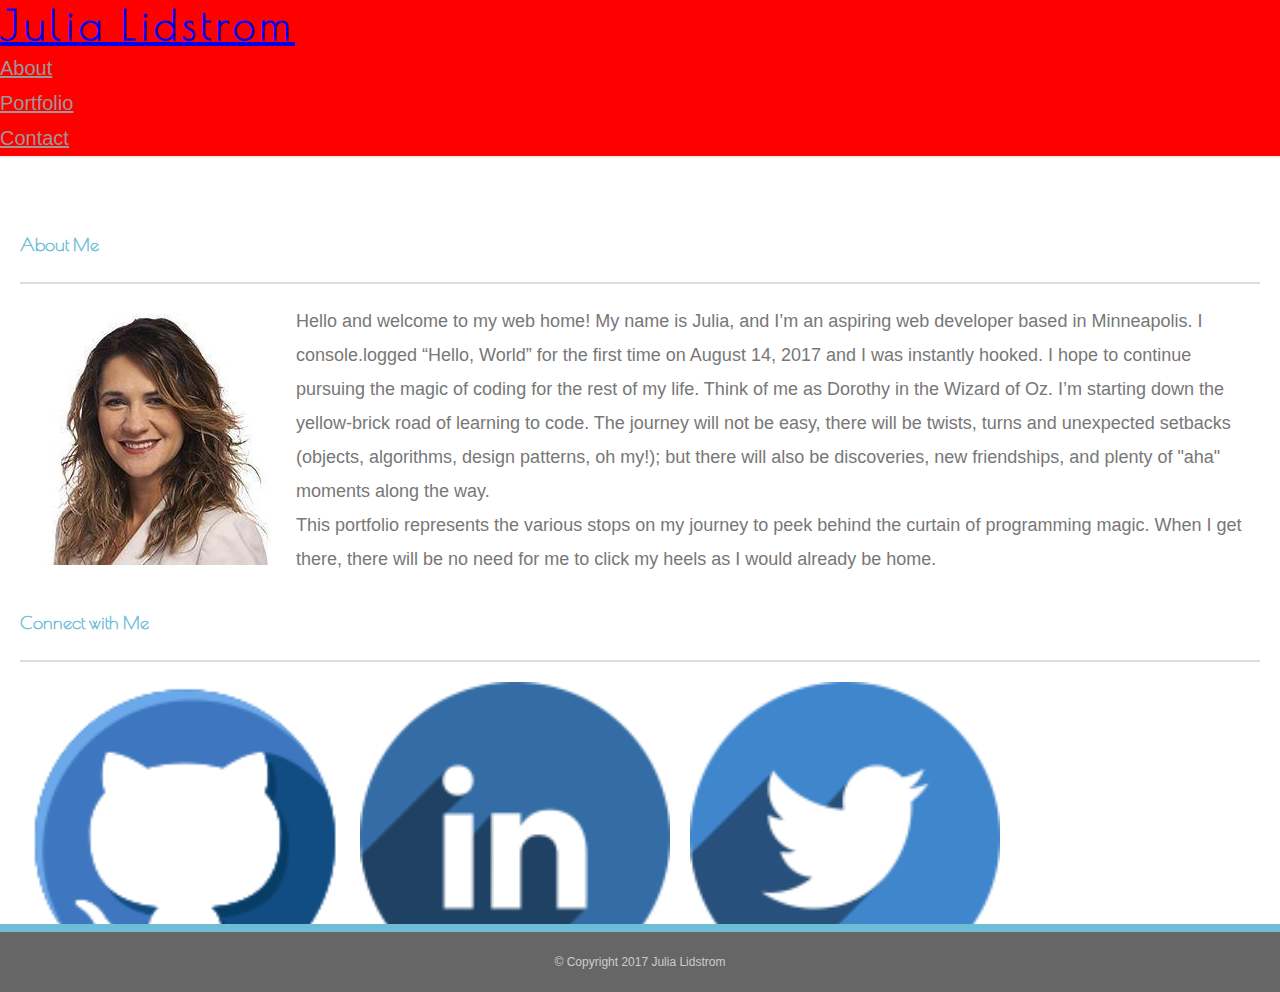
<file: index.html>
<!DOCTYPE html>
<html lang="en">
<head>
	<meta charset="UTF-8">
	<title>Julia Lidstrom</title>
	<meta name="viewport" content="width=device-width, initial-scale=1, shrink-to-fit=no">
	<link rel="stylesheet" href="assets/css/reset.css">
	<link href="https://fonts.googleapis.com/css?family=Poiret+One" rel="stylesheet">
	<link rel="icon" type="image/png" sizes="16x16" href="assets/images/favicon.png">
	<link rel="stylesheet" href="https://maxcdn.bootstrapcdn.com/bootstrap/4.0.0-beta.2/css/bootstrap.min.css" integrity="sha384-PsH8R72JQ3SOdhVi3uxftmaW6Vc51MKb0q5P2rRUpPvrszuE4W1povHYgTpBfshb" crossorigin="anonymous">
	<link rel="stylesheet" href="assets/css/style.css">
</head>
 	<body>
	 <!-- Headers and Nav Bar -->
	 	<header>
			<nav class="navbar navbar-light bg-light navbar-custom"> 
				<a class="navbar-brand logo" href="#">Julia Lidstrom</a>
					<ul class="nav justify-content-end">
						<li class="nav-item">
							<a class="nav-link active" href="index.html">About</a>
						</li>
						<li class="nav-item">
							<a class="nav-link active" href="portfolio.html">Portfolio</a>
						</li>
						<li class="nav-item">
							<a class="nav-link active" href="contact.html">Contact</a></li>				
					</ul>
				</div>
			</nav>
	 	</header>
	 		<!-- Main content -->
		<div class="container">
			<div class="row">
				<div class="col-md-8 col-sm-12">
					<div class="addingPadding">
						<h1>About Me</h1>
						<div class="row">
							<div class="col-lg-12">
								<img src="assets/images/Headshot.jpg" alt="Julia's Headshot" class=" img-thumbnail img-fluid">
																		
								<p>Hello and welcome to my web home! My name is Julia, and I’m an aspiring web developer based in Minneapolis. I console.logged “Hello, World” for the first time on August 14, 2017 and I was instantly hooked. I hope to continue pursuing the magic of coding for the rest of my life. Think of me as Dorothy in the Wizard of Oz. I’m starting down the yellow-brick road of learning to code. The journey will not be easy, there will be twists, turns and unexpected setbacks (objects, algorithms, design patterns, oh my!); but there will also be discoveries, new friendships, and plenty of "aha" moments along the way. </p>

								<p>This portfolio represents the various stops on my journey to peek behind the curtain of programming magic. When I get there, there will be no need for me to click my heels as I would already be home.</p>
								
							</div>
						</div>
					</div>
				</div>
		<!-- Connect with Me Section -->
				<div class="col-md-4 col-sm-12">
						<div class="addingPadding">
							<div class="card text-center">
					   			<div class="card-body">
					      			<h4 class="card-title">Connect with Me</h4>
					  					<a href="https://github.com/JuliaLid" target="_blank" class="hvr-pulse">
										<img src="assets/images/Github.png" alt="GitHub Logo" class="social img-fluid">
										</a>

										<a href="https://www.linkedin.com/in/julialidstrom/" target="_blank" class="hvr-pulse"> 
											<img src="assets/images/linkedin.png" alt="LinkedIn Logo" class="social img-fluid">
										</a>

										<a href="https://twitter.com/Russian_Jules" target="_blank" class="hvr-pulse">
											<img src="assets/images/twitter.png" alt="Twitter Logo" class="social img-fluid">
										</a>
						 		</div>
							</div>
						</div>
					</div>
				</div>
		<!-- Footer -->
				<footer id="footer" >
				<!-- <div class="container"> -->
					<span class="text-muted">&copy; Copyright 2017 Julia Lidstrom</span>
				<!-- </div> -->
				</footer>
		</div>
 	</body>
</html>
</file>
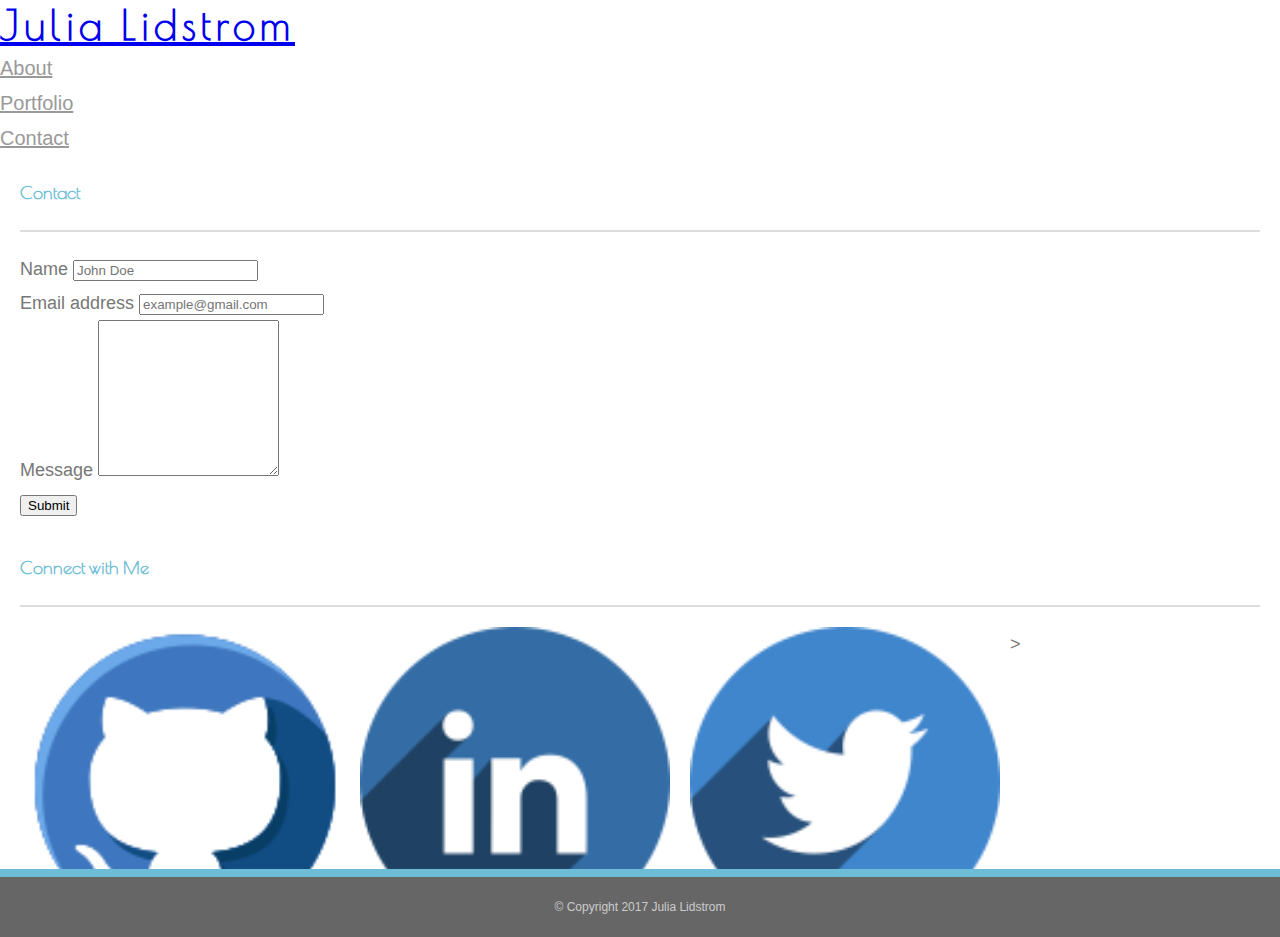
<file: contact.html>
<!DOCTYPE html>
<html lang="en">
<head>
<meta charset="UTF-8">
	<title>Julia Lidstrom</title>
	<meta name="viewport" content="width=device-width, initial-scale=1, shrink-to-fit=no">
	<link rel="stylesheet" href="assets/css/reset.css">
	<link href="https://fonts.googleapis.com/css?family=Poiret+One" rel="stylesheet">
	<link rel="icon" type="image/png" sizes="16x16" href="assets/images/favicon.png">
	<link rel="stylesheet" href="https://maxcdn.bootstrapcdn.com/bootstrap/4.0.0-beta.2/css/bootstrap.min.css" integrity="sha384-PsH8R72JQ3SOdhVi3uxftmaW6Vc51MKb0q5P2rRUpPvrszuE4W1povHYgTpBfshb" crossorigin="anonymous">
	<link rel="stylesheet" href="assets/css/style.css">
</head>
 	<body>
	 <!-- Headers and Nav Bar -->
	 	<header>
			<nav class="navbar navbar-light bg-light"> 
				<a class="navbar-brand logo" href="#">Julia Lidstrom</a>
					<ul class="nav justify-content-end">
						<li class="nav-item">
							<a class="nav-link active" href="index.html">About</a>
						</li>
						<li class="nav-item">
							<a class="nav-link active" href="portfolio.html">Portfolio</a>
						</li>
						<li class="nav-item">
							<a class="nav-link active" href="contact.html">Contact</a></li>				
					</ul>
				</div>
			</nav>
	 	</header>
	 		<!-- Main content -->
		<div class="container">
			<div class="row">
				<div class="col-md-8">
					<div class="addingPadding">
						<h1>Contact</h1>
							<div class="row">
								<div class="col-md-12">
									<form>
										 <div class="form-group">
										   	 <label for="InputName">Name</label>
										   	 <input type="text" class="form-control" id="InputName" placeholder="John Doe">
										  </div> 

										  <div class="form-group">
										    <label for="InputEmail1">Email address</label>
										   	 <input type="email" class="form-control" id="InputEmail1" placeholder="example@gmail.com">
										 </div>

										  <div class="form-group">
										    <label for="exampleFormControlTextarea1">Message</label>
										    <textarea class="form-control" id="exampleFormControlTextarea1" rows="10"></textarea>
										  </div>

									  	  <button type="submit" class="btn btn-primary">Submit</button>
									</form>
								</div>	
							</div>
					</div>
				</div>
		
	<!-- Connect with Me Section -->
				<div class="col-md-4">
						<div class="addingPadding">
							<div class="card text-center">
					   			<div class="card-body">
					      			<h4 class="card-title">Connect with Me</h4>
					  					<a href="https://github.com/JuliaLid" target="_blank" class="hvr-pulse">
										<img src="assets/images/Github.png" alt="GitHub Logo" class="social">
										</a>

										<a href="https://www.linkedin.com/in/julialidstrom/" target="_blank" class="hvr-pulse"> 
											<img src="assets/images/linkedin.png" alt="LinkedIn Logo" class="social">
										</a>

										<a href="https://twitter.com/Russian_Jules" target="_blank" class="hvr-pulse">
											<img src="assets/images/twitter.png" alt="Twitter Logo" class="social">
										</a>
						 		</div>
							</div>
						</div>
					</div>
				</div>
		<!-- Footer -->
				<footer id="footer" >
				<!-- <div class="container"> -->
					<span class="text-muted">&copy; Copyright 2017 Julia Lidstrom</span>
				<!-- </div> -->
				</footer>
		</div>
 	</body>
</html>>
</file>
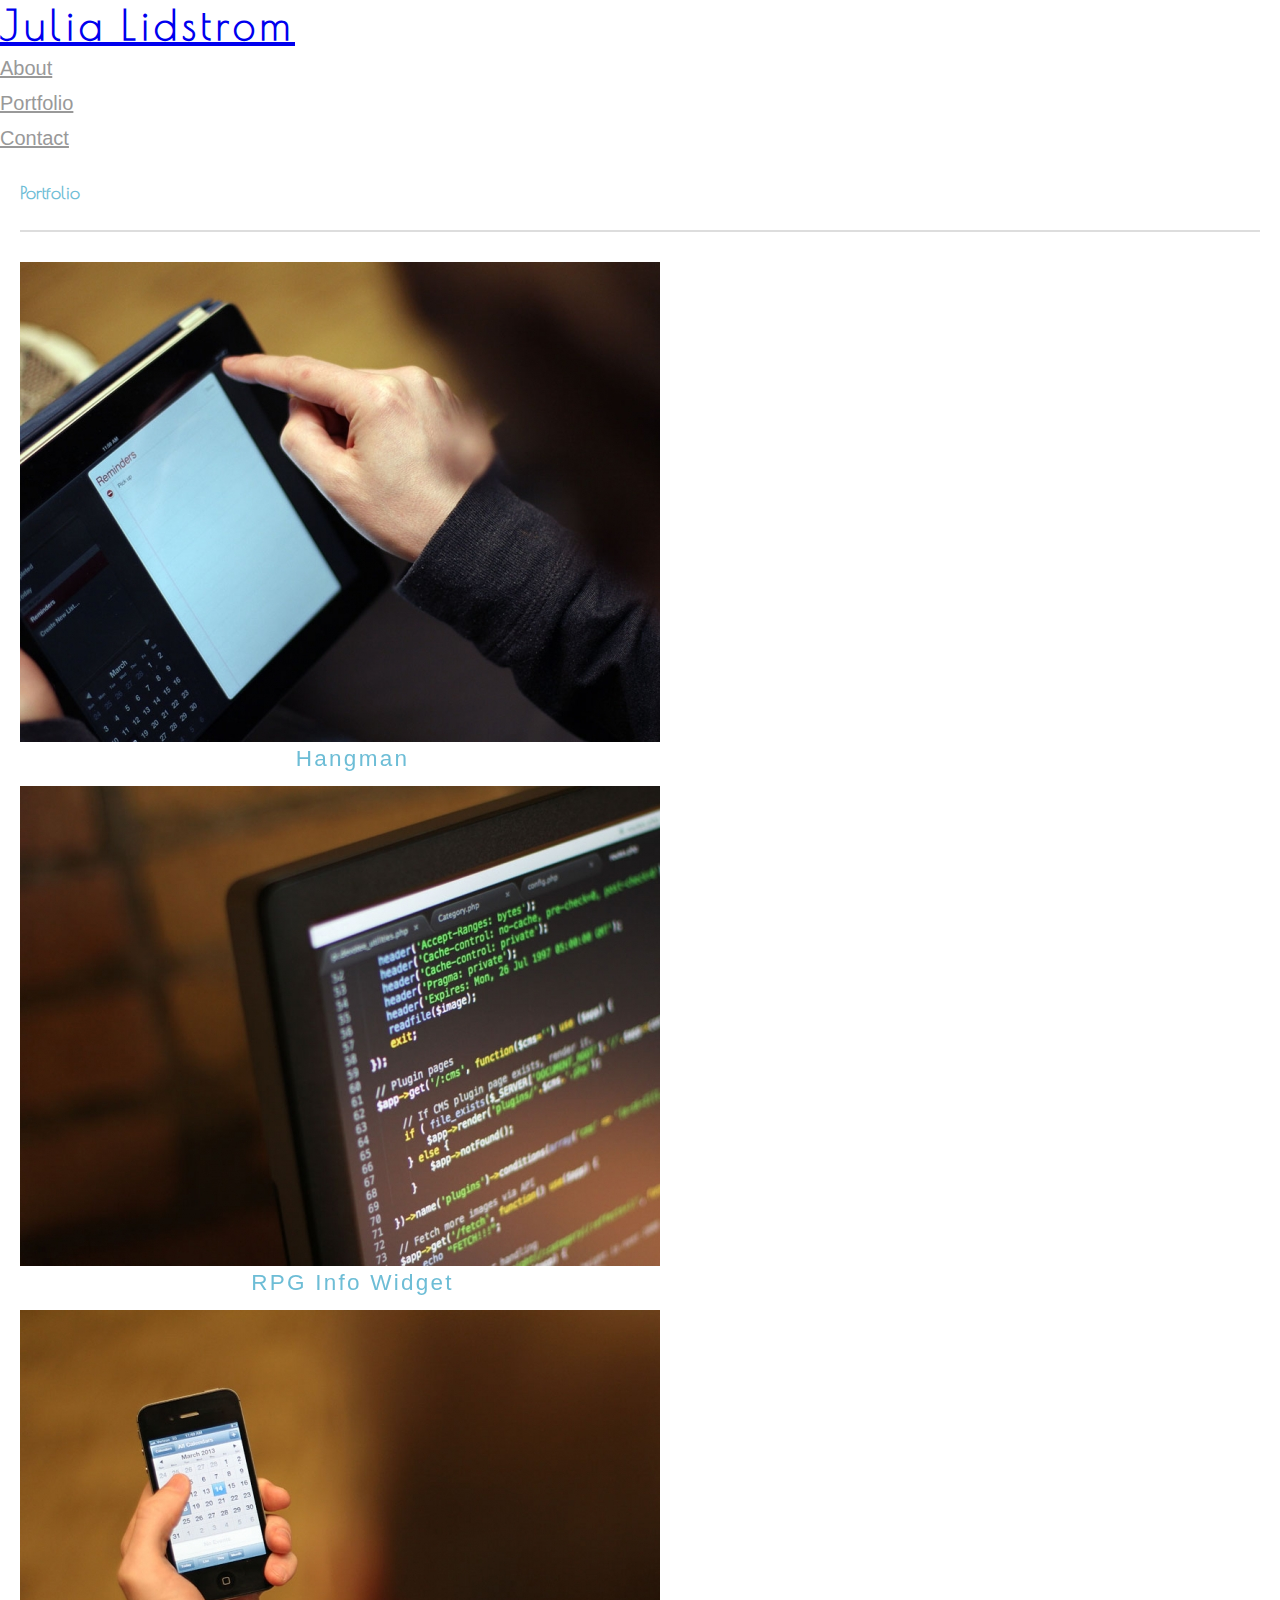
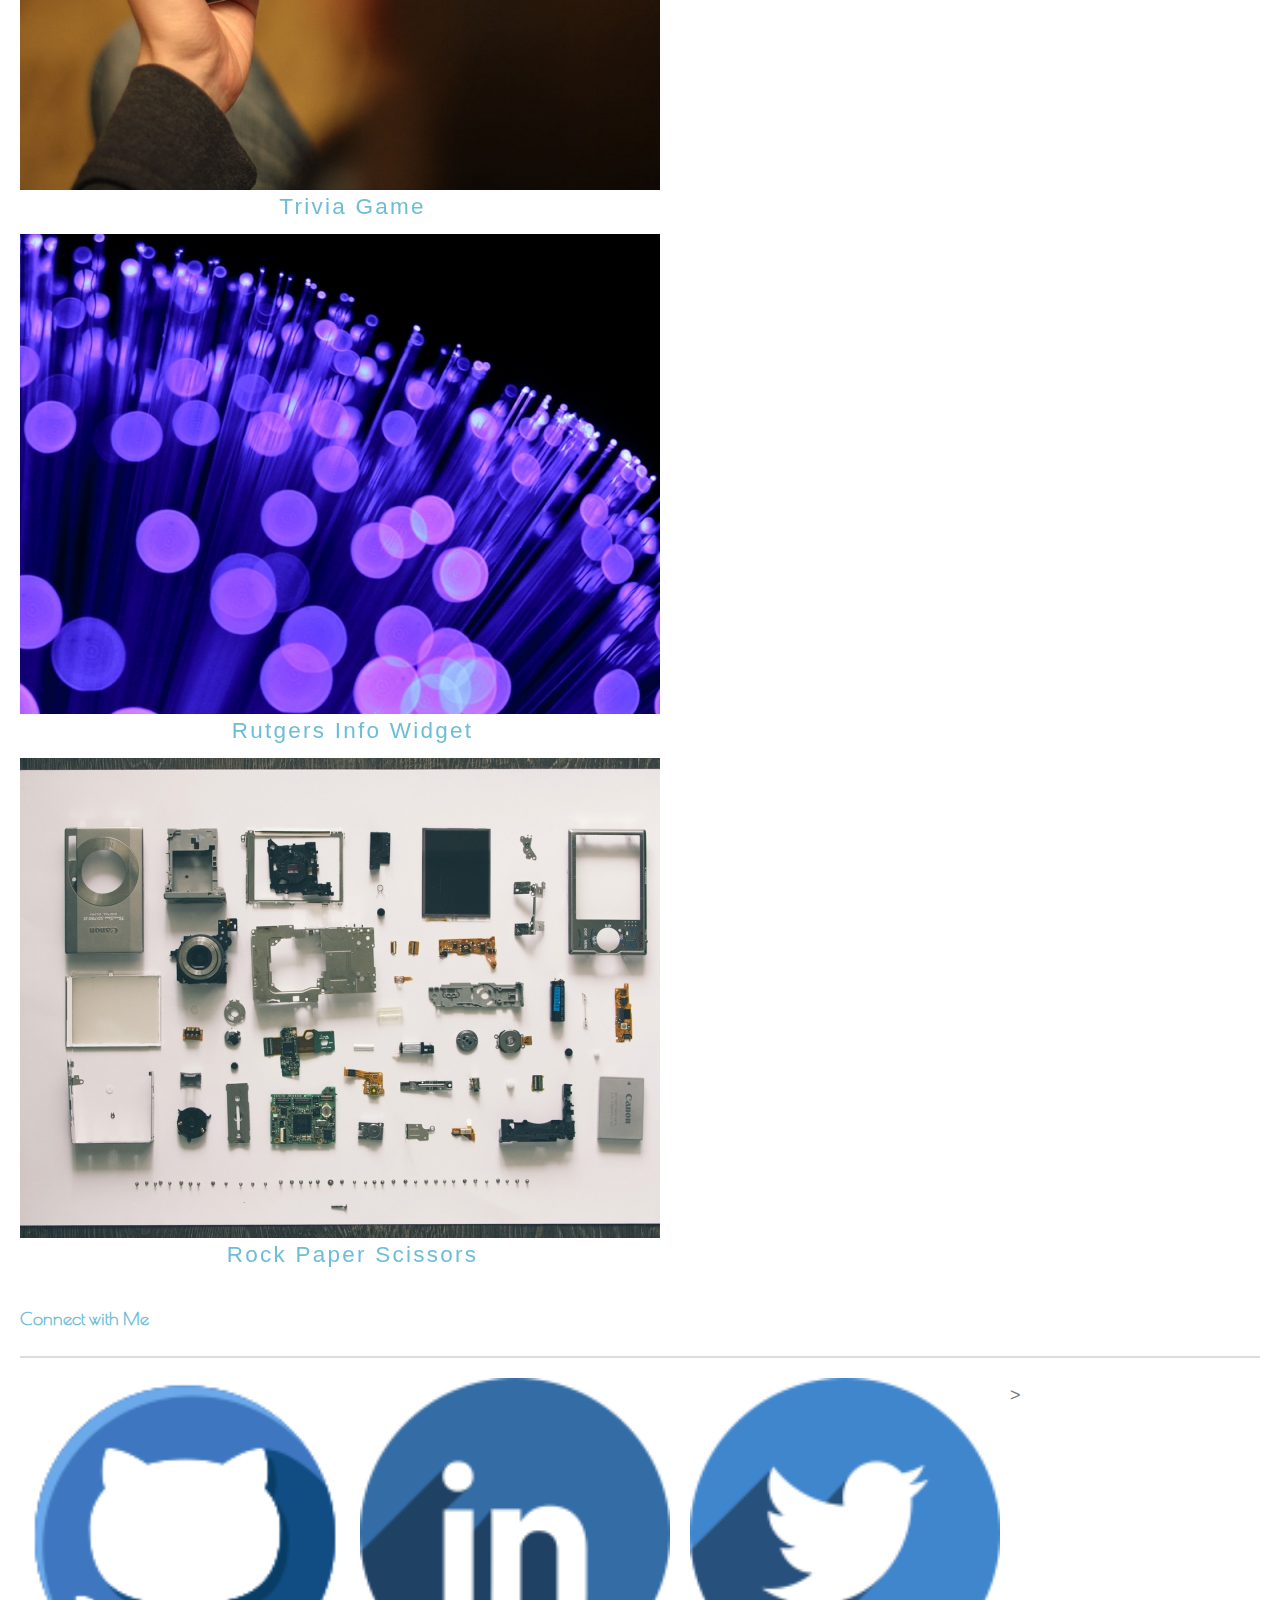
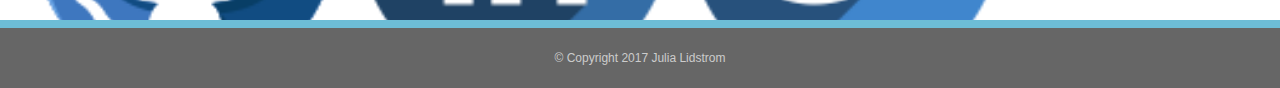
<file: portfolio.html>
<!DOCTYPE html>
<html lang="en">
<head>
	<meta charset="UTF-8">
	<title>Julia Lidstrom</title>
	<meta name="viewport" content="width=device-width, initial-scale=1, shrink-to-fit=no">
	<link rel="stylesheet" href="assets/css/reset.css">
	<link href="https://fonts.googleapis.com/css?family=Poiret+One" rel="stylesheet">
	<link rel="icon" type="image/png" sizes="16x16" href="assets/images/favicon.png">
	<link rel="stylesheet" href="https://maxcdn.bootstrapcdn.com/bootstrap/4.0.0-beta.2/css/bootstrap.min.css" integrity="sha384-PsH8R72JQ3SOdhVi3uxftmaW6Vc51MKb0q5P2rRUpPvrszuE4W1povHYgTpBfshb" crossorigin="anonymous">
	<link rel="stylesheet" href="assets/css/style.css">
</head>
 	<body>
	 <!-- Headers and Nav Bar -->
	 	<header>
			<nav class="navbar navbar-light bg-light"> 
				<a class="navbar-brand logo" href="#">Julia Lidstrom</a>
					<ul class="nav justify-content-end">
						<li class="nav-item">
							<a class="nav-link active" href="index.html">About</a>
						</li>
						<li class="nav-item">
							<a class="nav-link active" href="portfolio.html">Portfolio</a>
						</li>
						<li class="nav-item">
							<a class="nav-link active" href="contact.html">Contact</a></li>				
					</ul>
				</div>
			</nav>
	 	</header>
	 		<!-- Main content -->
		<div class="container">
			<div class="row">
				<div class="col-md-8 col-sm-12">
					<div class="addingPadding">
					<h1>Portfolio</h1>
						<div class="row">

							<div class="col-md-6 hvr-bounce-in">
								<img src="assets/images/Hangman.jpg" alt="hangman" class="img-thumbnail img-fluid" >
								<h3> Hangman</h3>
							</div>	

							<div class="col-md-6 work hvr-bounce-in">
									<img src="assets/images/RPG.jpg" alt="RPG Game" class="img-thumbnail img-fluid" >
									<h3> RPG Info Widget</h3>
							</div>	
							
							<div class="col-md-6 work hvr-bounce-in">
									<img src="assets/images/Trivia.jpg" alt="RPG Game" class="img-thumbnail img-fluid" >
									<h3> Trivia Game</h3>
							</div>	
							
							<div class="col-md-6 work hvr-bounce-in">
									<img src="assets/images/Rutgers.jpg" alt="RPG Game" class="img-thumbnail img-fluid" >
									<h3>Rutgers Info Widget</h3>
							</div>	

							<div class="col-md-6 work hvr-bounce-in">
									<img src="assets/images/Rock.jpg" alt="RPG Game" class="img-thumbnail img-fluid" >
									<h3> Rock Paper Scissors</h3>
							</div>	
						</div>
					</div>
				</div>
<!-- Connect with Me Section -->
				<div class="col-md-4 col-sm-12">
						<div class="addingPadding">
							<div class="card text-center">
					   			<div class="card-body">
					      			<h4 class="card-title">Connect with Me</h4>
					  					<a href="https://github.com/JuliaLid" target="_blank" class="hvr-pulse">
										<img src="assets/images/Github.png" alt="GitHub Logo" class="social">
										</a>

										<a href="https://www.linkedin.com/in/julialidstrom/" target="_blank" class="hvr-pulse"> 
											<img src="assets/images/linkedin.png" alt="LinkedIn Logo" class="social">
										</a>

										<a href="https://twitter.com/Russian_Jules" target="_blank" class="hvr-pulse">
											<img src="assets/images/twitter.png" alt="Twitter Logo" class="social">
										</a>
						 		</div>
							</div>
						</div>
					</div>
				</div>
		<!-- Footer -->
				<footer id="footer" >
				<!-- <div class="container"> -->
					<span class="text-muted">&copy; Copyright 2017 Julia Lidstrom</span>
				<!-- </div> -->
				</footer>
		</div>
 	</body>
</html>>
</file>
<file: assets/css/style.css>
html {
  position: relative;
  min-height: 100%;
}


body {
  font-family: Arial, "Helvetica Neue", Helvetica, sans-serif;
  font-size: 18px;
  line-height: 34px;
  color: #777;
  margin-bottom: 60px;
 }

/*styling for header*/
.navbar-custom {
  border-bottom: 2px solid #efefef;
  margin-bottom: 60px;
  background: red;

}


.navbar-brand {
   font-family: 'Poiret One', cursive;
   font-size: 40px;
   font-weight: 700;
   line-height: 50px;
   letter-spacing: 5px;
}

a.nav-link.active {
  color: #999;
  font-size: 20px;
}

a.nav-link.active:hover {
  color: #6DBDD6;
  font-size: 20px;
  font-weight: bold;
  cursor: pointer;
}


/*styling for main section*/
h1 {
  font-family: 'Poiret One', cursive;
  font-weight: 700;
  color: #6DBDD6;
  border-bottom: 2px solid #ddd;
  margin-bottom: 20px;
  padding-bottom: 20px;
}

img {
  float: left;
  margin-top: 10px;
  margin-right: 25px;
}

/*styling for sidebar*/
.card-title {
  font-family: 'Poiret One', cursive;
  font-weight: 700;
  color: #6DBDD6;
  padding-bottom: 20px;
  border-bottom: 2px solid #ddd;
}

.social {
  width: 25%;
  margin-top: 20px;
  margin-right: 10px;
}

.social:first-child {
  margin-left: 10px;
}

.addingPadding {
  margin: 10px;
  padding: 10px;
}

/*footer*/

#footer {
  position: absolute;
  left: 0;
  right:0;
  bottom: 0;
  width: 100%;
  /* Set the fixed height of the footer here */
  min-height: 60px;
  line-height: 60px; /* Vertically center the text there */
  background: #666;
  border-top: 8px solid #6DBDD6;
  text-align: center;
  font-size: 12px;
  color: #ccc;
}

h3 {
  color: #6DBDD6;
  text-align: center;
  letter-spacing: .1em;
  font-size: 125%;

}

/*styling for hover effects 
Hover.css (http://ianlunn.github.io/Hover/)
 * Version: 2.2.1
 * Author: Ian Lunn @IanLunn
 * Author URL: http://ianlunn.co.uk/
 * Github: https://github.com/IanLunn/Hover
  Used under MIT License */
.hvr-bounce-in {
  display: inline-block;
  vertical-align: middle;
  -webkit-transform: perspective(1px) translateZ(0);
  transform: perspective(1px) translateZ(0);
  box-shadow: 0 0 1px transparent;
  -webkit-transition-duration: 0.5s;
  transition-duration: 0.5s;
}
.hvr-bounce-in:hover, .hvr-bounce-in:focus, .hvr-bounce-in:active {
  -webkit-transform: scale(1.2);
  transform: scale(1.2);
  -webkit-transition-timing-function: cubic-bezier(0.47, 2.02, 0.31, -0.36);
  transition-timing-function: cubic-bezier(0.47, 2.02, 0.31, -0.36);
}
</file>
